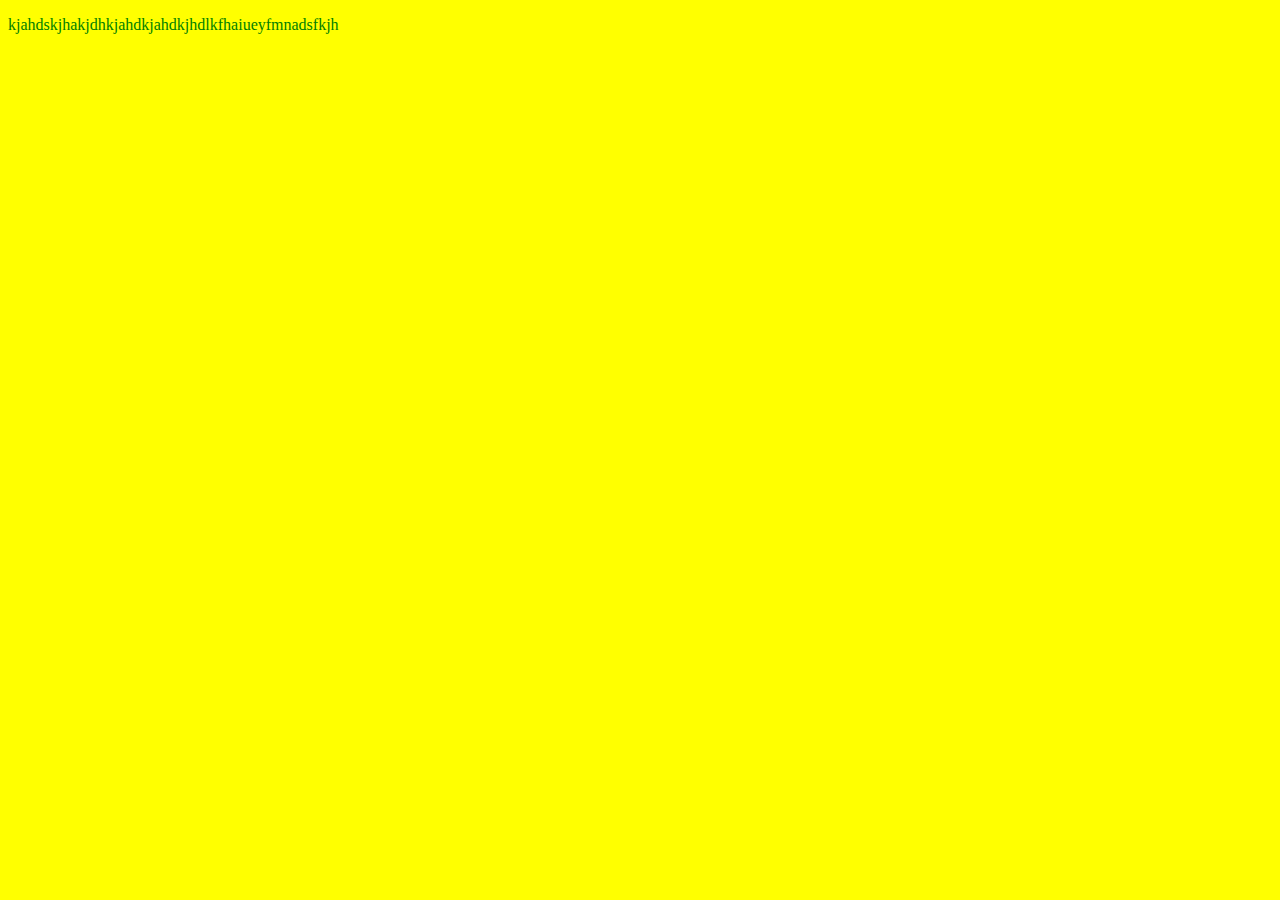
<file: programacao/css/css_Introducao_ex.html>
<!DOCTYPE html>
<html lang="en">
<head>
  <meta charset="UTF-8">
  <title>introdução css</title>
  <style>
    body {
      background-color: yellow;
      color: green;
    }

  </style>
</head>
<body>
  <p>kjahdskjhakjdhkjahdkjahdkjhdlkfhaiueyfmnadsfkjh</p> 
</body>
</html>
</file>
